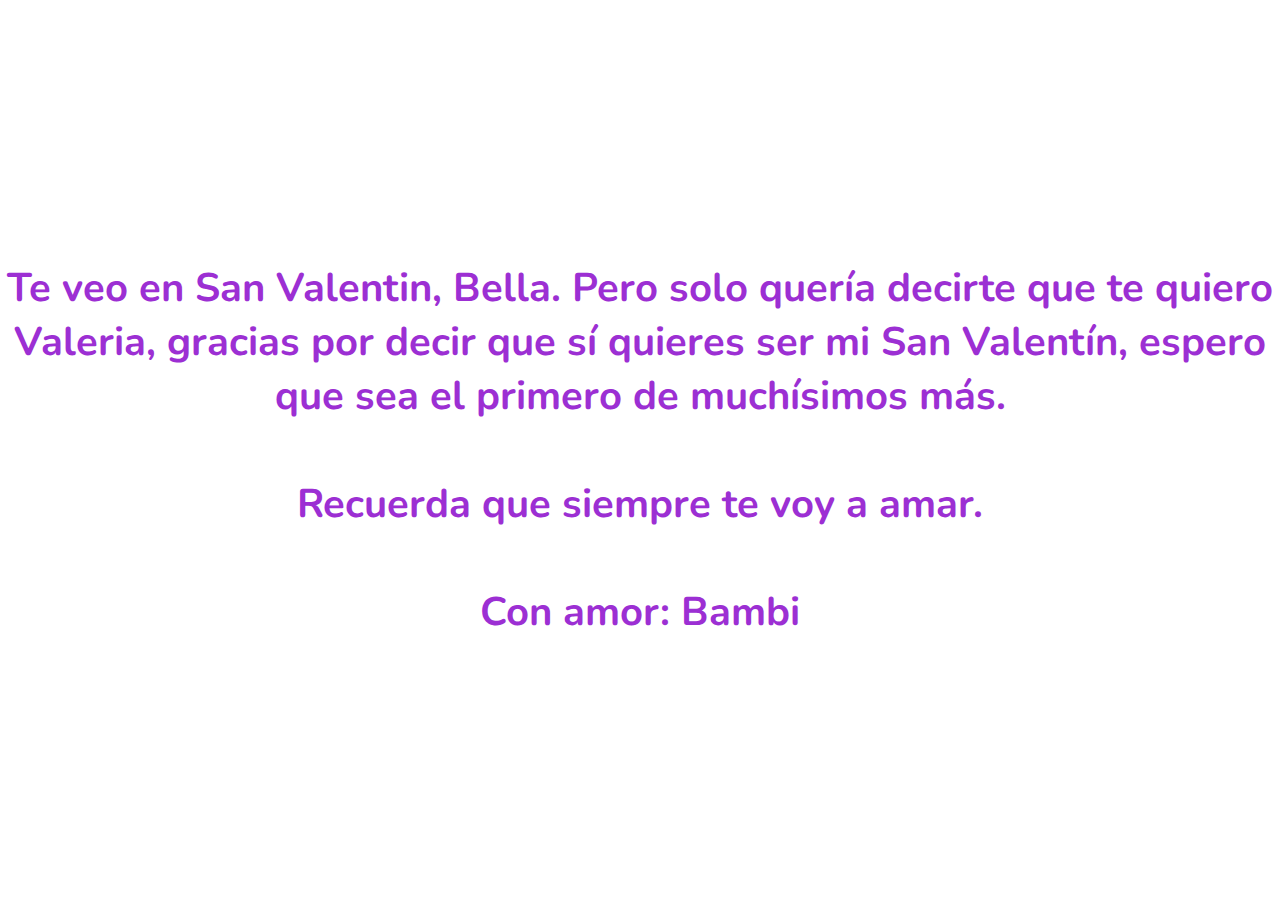
<file: cartita.html>
<!DOCTYPE html>
<html lang="en">
<head>
    <meta charset="UTF-8">
    <meta name="viewport" content="width=device-width, initial-scale=1.0">
    <title>Te quiero</title>
    <link rel="stylesheet" href="styles.css">
</head>
<body>
    <h1>Te veo en San Valentin, Bella. Pero solo quería decirte que te quiero Valeria, gracias por decir que sí quieres ser mi San Valentín, espero que sea el primero de muchísimos más.</h1>
    <h1>Recuerda que siempre te voy a amar.</h1>
    <h1>Con amor: Bambi</h1>
</body>
</html>
</file>
<file: styles.css>
@import url('https://fonts.googleapis.com/css2?family=Nunito:ital,wght@0,200..1000;1,200..1000&family=Poppins:ital,wght@0,100;0,200;0,300;0,400;0,500;0,600;0,700;0,800;0,900;1,100;1,200;1,300;1,400;1,500;1,600;1,700;1,800;1,900&display=swap');

body {
    display: flex;
    justify-content: center;
    align-items: center;
    height: 100vh;
    margin: 0;
    background-color: white;
    font-family: "Nunito", sans-serif;
    flex-direction: column;
  }
  
  .container {
    text-align: center;
  }
  
  h1 {
    font-size: 2.5em;
    color: #9c2fd3;
    text-align: center;
  }
  
  .buttons {
    margin-top: 20px;
  }
  
  .yes-button {
    font-size: 1.5em;
    padding: 10px 20px;
    margin-right: 10px;
    background-color: #9c2fd3;
    color: white;
    border: none;
    border-radius: 5px;
    cursor: pointer;
  }

  .yes-button:hover{
    background-color: #e03777;
  }
  
  .no-button {
    font-size: 1.5em;
    padding: 10px 20px;
    background-color: #d3d3d3;
    color: black
    ;
    border: none;
    border-radius: 5px;
    cursor: pointer;
  }
  
  .gif_container img {
    width: 300px;
    height: auto;
    border-radius: 10px;
    margin-top: 20px;
  }
</file>
